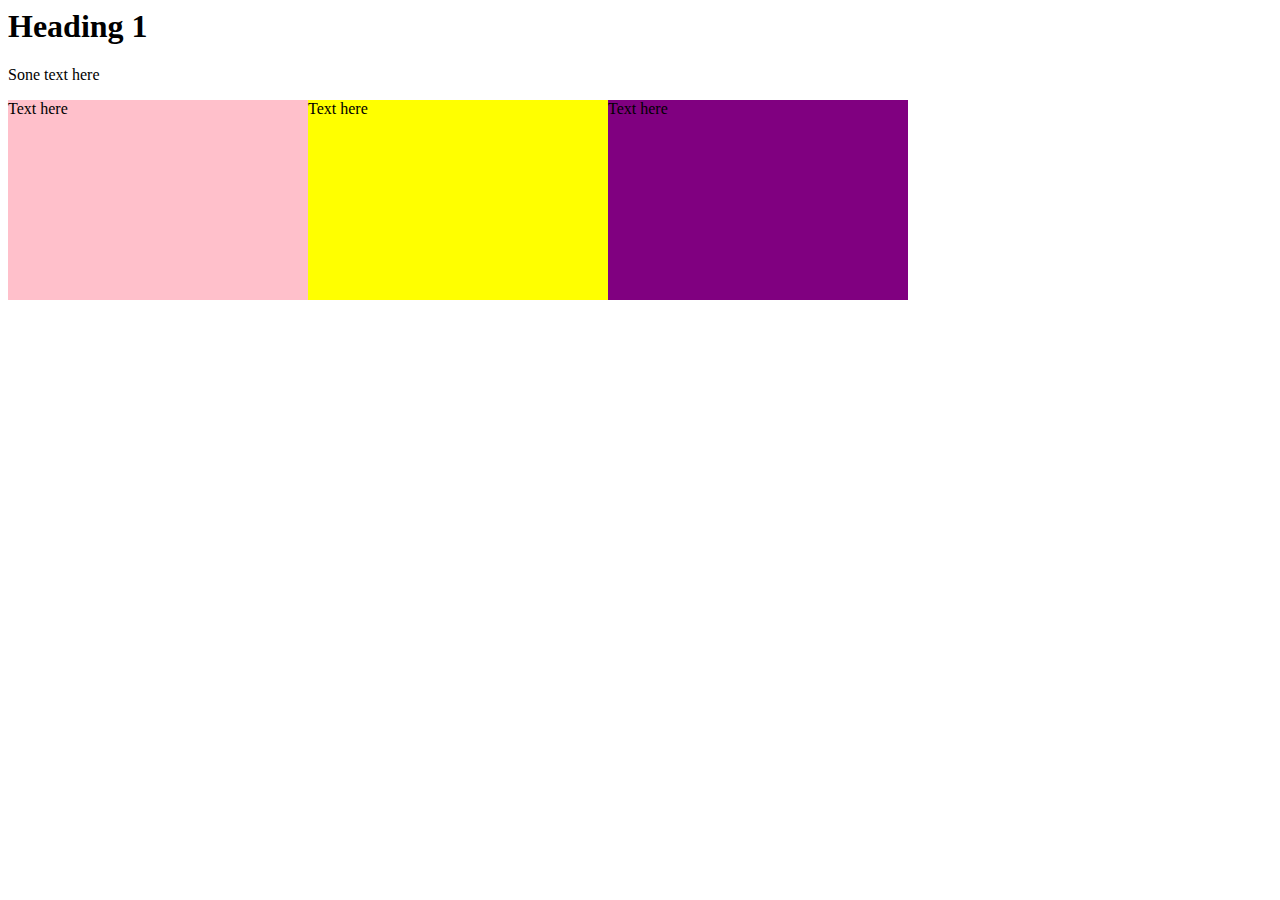
<file: responsive.html>
<html>
  <head>
<meta name="viewport" content="width=device-width, initial-scale=1.0">
    
 <style>
 /* CSS nests inside the media */ 
 /* This is the mobile */
 
 @media only screen and (max-width: 600px)  {
    
      .main1 {
        float:left;
        width:100%;
        height:200px;
        background-color: blue;
      }
   .main1 {
     font-family: Arial;
     font-size: 18px;
     color: white;
   }
          .main2 {
        float:left;
        width:100%;
        height:200px;
        background-color: lightgreen;
      }
           .main3 {
        float:left;
        width:100%;
        height:200px;
        background-color: darkblue;
      }
   }
   /* laptop */
    @media only screen and (min-width: 1200px)  {
    
      .main1 {
        float:left;
        width:300px;
        height:200px;
        background-color: pink;
      }
          .main2 {
        float:left;
        width:300px;
        height:200px;
        background-color: yellow;
      }
           .main3 {
        float:left;
        width:300px;
        height:200px;
        background-color: purple;
      }
   }
    </style>
  </head>
  <body>
    <h1 class="Heading1">Heading 1</h1>
    <p> Sone text here </p>
    
    <div class="main1">
      Text here
    </div>
    
      <div class="main2">
      Text here
    </div>
    
      <div class="main3">
      Text here
    </div>
    
  </body>
</html>
</file>
